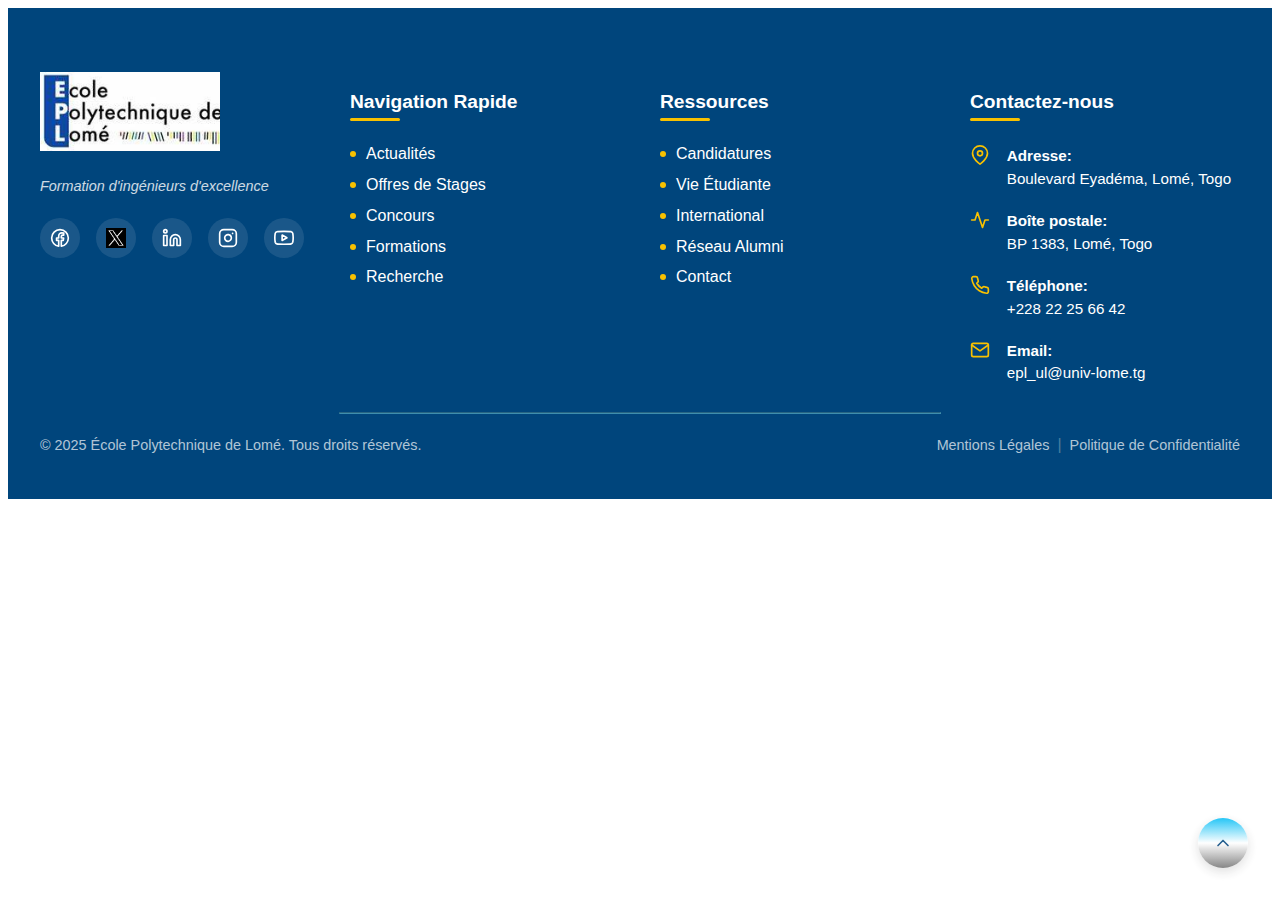
<file: footer.html>
<!DOCTYPE html>
<html lang="fr">
<head>
    <meta charset="UTF-8">
    <meta name="viewport" content="width=device-width, initial-scale=1.0">
    <title>Pied de la page de l'Ecole Polytechnique de Lomé</title>
    <link rel="stylesheet" href="footer.css">
</head>
<body>
    
</body>

<footer class="footer">
    <div class="footer-container">
    <!-- Première colonne -->
    <div class="footer-column">
        <div class="footer-logo">
        <img src="LogoEPL.png" alt="Logo EPL" class="footer-logo-img">
        <p class="footer-slogan">Formation d'ingénieurs d'excellence</p>
        </div>
        <div class="footer-social">
        <a href="https://tr.ee/Nsa4Pq2EJ6" class="social-link" aria-label="Facebook">
            <svg class="social-icon" viewBox="0 0 24 24">
            <path d="M12 2C6.477 2 2 6.477 2 12c0 4.991 3.657 9.128 8.438 9.879V14.89h-2.54V12h2.54V9.797c0-2.506 1.492-3.89 3.777-3.89 1.094 0 2.238.195 2.238.195v2.46h-1.26c-1.243 0-1.63.771-1.63 1.562V12h2.773l-.443 2.89h-2.33v6.989C18.343 21.129 22 16.99 22 12c0-5.523-4.477-10-10-10z"/>
            </svg>
        </a>
        <a href="https://twitter.com/Epl_Univlome" class="social-link" aria-label="Twitter">
            <img src="twitter.png" alt="EPL sur Twitter" class="social-icon">
        </a>
        <a href="https://tr.ee/duaPZBWeW3" class="social-link" aria-label="LinkedIn">
            <svg class="social-icon" viewBox="0 0 24 24">
            <path d="M16 8a6 6 0 0 1 6 6v7h-4v-7a2 2 0 0 0-2-2 2 2 0 0 0-2 2v7h-4v-7a6 6 0 0 1 6-6z"/>
            <rect x="2" y="9" width="4" height="12"/>
            <circle cx="4" cy="4" r="2"/>
            </svg>
        </a>
        <a href="https://instagram.com/epl" class="social-link" aria-label="Instagram">
            <svg class="social-icon" viewBox="0 0 24 24">
            <rect x="2" y="2" width="20" height="20" rx="5" ry="5"/>
            <path d="M16 11.37A4 4 0 1 1 12.63 8 4 4 0 0 1 16 11.37z"/>
            <line x1="17.5" y1="6.5" x2="17.51" y2="6.5"/>
            </svg>
        </a>
        <a href="https://tr.ee/EcmdW56Dw4" class="social-link" aria-label="YouTube">
            <svg class="social-icon" viewBox="0 0 24 24">
            <path d="M22.54 6.42a2.78 2.78 0 0 0-1.94-2C18.88 4 12 4 12 4s-6.88 0-8.6.46a2.78 2.78 0 0 0-1.94 2A29 29 0 0 0 1 11.75a29 29 0 0 0 .46 5.33A2.78 2.78 0 0 0 3.4 19c1.72.46 8.6.46 8.6.46s6.88 0 8.6-.46a2.78 2.78 0 0 0 1.94-2 29 29 0 0 0 .46-5.25 29 29 0 0 0-.46-5.33z"/>
            <polygon points="9.75 15.02 15.5 11.75 9.75 8.48 9.75 15.02"/>
            </svg>
        </a>
        </div>
    </div>
    
    <!-- Deuxième colonne - Navigation Rapide -->
    <div class="footer-column">
        <h3 class="footer-heading">Navigation Rapide</h3>
        <ul class="footer-links">
        <li><a href="/actualites" class="footer-link">Actualités</a></li>
        <li><a href="/stages" class="footer-link">Offres de Stages</a></li>
        <li><a href="/concours" class="footer-link">Concours</a></li>
        <li><a href="/formations" class="footer-link">Formations</a></li>
        <li><a href="/recherche" class="footer-link">Recherche</a></li>
        </ul>
    </div>
    
    <!-- Troisième colonne - Ressources -->
    <div class="footer-column">
        <h3 class="footer-heading">Ressources</h3>
        <ul class="footer-links">
        <li><a href="/candidatures" class="footer-link">Candidatures</a></li>
        <li><a href="/vie-etudiante" class="footer-link">Vie Étudiante</a></li>
        <li><a href="/international" class="footer-link">International</a></li>
        <li><a href="/alumni" class="footer-link">Réseau Alumni</a></li>
        <li><a href="/contact" class="footer-link">Contact</a></li>
        </ul>
    </div>

    <!-- Quatrième colonne - Contact -->
    <div class="footer-column">
        <h3 class="footer-heading">Contactez-nous</h3>
        <address class="footer-contact">
        <div class="contact-item">
            <div class="contact-icon">
            <svg viewBox="0 0 24 24" class="icon">
                <path d="M21 10c0 7-9 13-9 13s-9-6-9-13a9 9 0 0 1 18 0z"/>
                <circle cx="12" cy="10" r="3"/>
            </svg>
            </div>
            <div class="contact-text">
            <strong>Adresse:</strong><br>
            Boulevard Eyadéma, Lomé, Togo
            </div>
        </div>
        <div class="contact-item">
            <div class="contact-icon">
            <svg viewBox="0 0 24 24" class="icon">
                <path d="M22 12h-4l-3 9L9 3l-3 9H2"/>
            </svg>
            </div>
            <div class="contact-text">
            <strong>Boîte postale:</strong><br>
            BP 1383, Lomé, Togo
            </div>
        </div>
        <div class="contact-item">
            <div class="contact-icon">
            <svg viewBox="0 0 24 24" class="icon">
                <path d="M22 16.92v3a2 2 0 0 1-2.18 2 19.79 19.79 0 0 1-8.63-3.07 19.5 19.5 0 0 1-6-6 19.79 19.79 0 0 1-3.07-8.67A2 2 0 0 1 4.11 2h3a2 2 0 0 1 2 1.72 12.84 12.84 0 0 0 .7 2.81 2 2 0 0 1-.45 2.11L8.09 9.91a16 16 0 0 0 6 6l1.27-1.27a2 2 0 0 1 2.11-.45 12.84 12.84 0 0 0 2.81.7A2 2 0 0 1 22 16.92z"/>
            </svg>
            </div>
            <div class="contact-text">
            <strong>Téléphone:</strong><br>
            +228 22 25 66 42
            </div>
        </div>
        <div class="contact-item">
            <div class="contact-icon">
            <svg viewBox="0 0 24 24" class="icon">
                <path d="M4 4h16c1.1 0 2 .9 2 2v12c0 1.1-.9 2-2 2H4c-1.1 0-2-.9-2-2V6c0-1.1.9-2 2-2z"/>
                <polyline points="22,6 12,13 2,6"/>
            </svg>
            </div>
            <div class="contact-text">
            <strong>Email:</strong><br>
            <a href="mailto:epl_ul@univ-lome.tg" class="contact-email">epl_ul@univ-lome.tg</a>
            </div>
        </div>
        </address>
    </div>
    </div>
    
    <!-- Séparateur -->
    <hr class="my-4">
    
    <!-- Bas de footer avec copyright -->
    <div class="footer-bottom">
    <p class="copyright">© 2025 École Polytechnique de Lomé. Tous droits réservés.</p>
    <div class="legal-links">
        <a href="mentions-legales" class="legal-link">Mentions Légales</a>
        <span class="link-separator">|</span>
        <a href="/politique-confidentialite" class="legal-link">Politique de Confidentialité</a>
    </div>
    </div>
    
    <!-- Bouton retour en haut -->
    <a href="#top" class="back-to-top" aria-label="Retour en haut de page">
    <svg viewBox="0 0 24 24" class="back-to-top-icon">
        <path d="M18 15l-6-6-6 6"/>
    </svg>
    </a>
</footer>
</html>
</file>
<file: footer.css>
/*STYLES DE BASE DU PIED DE PAGE
Configuration de base pour l'ensemble de la section du pied de page */
.footer {
    background-color: #00457c;
    color: #ffffff;
    padding: 4rem 2rem 2rem;
    position: relative;
    font-family: 'Segoe UI', Tahoma, Geneva, Verdana, sans-serif;
}

/*MISE EN PAGE DU PIED DE PAGE
Disposition en grille pour les colonnes du pied de page*/
.footer-container {
    display: grid;
    grid-template-columns: repeat(auto-fit, minmax(250px, 1fr));
    gap: 2.5rem;
    max-width: 1200px;
    margin: 0 auto;
}

/*SECTION LOGO ET SLOGAN
Stylisation du logo et du slogan associé*/
.footer-logo {
    margin-bottom: 1.5rem;
}

.footer-logo-img {
    max-width: 180px;
    height: auto;
    margin-bottom: 0.5rem;
}

.footer-slogan {
    font-style: italic;
    opacity: 0.8;
    font-size: 0.9rem;
}

/*ICÔNES DES RÉSEAUX SOCIAUX
Stylisation et interaction pour les liens des réseaux sociaux*/
.footer-social {
    display: flex;
    gap: 1rem;
    margin-top: 1.5rem;
}

.social-link {
    display: flex;
    align-items: center;
    justify-content: center;
    width: 40px;
    height: 40px;
    background-color: rgba(255, 255, 255, 0.1);
    border-radius: 50%;
    transition: all 0.3s ease;
}

.social-link:hover {
    background-color: #f8c100;
    transform: translateY(-3px);
}

.social-icon {
    width: 20px;
    height: 20px;
    fill: none;
    stroke: #ffffff;
    stroke-width: 2;
    stroke-linecap: round;
    stroke-linejoin: round;
}
.social-icon[aria-label="Twitter"] {
    fill: #ffffff !important;
    stroke: none !important;
    width: 20px;
    height: 20px;
    background: transparent !important;
    
}
.social-link:hover .social-icon {
    stroke: #00457c;
}

/*TITRES DES COLONNES
Stylisation des titres de section avec effet de soulignement*/
.footer-heading {
    font-size: 1.2rem;
    font-weight: 600;
    margin-bottom: 1.5rem;
    position: relative;
    padding-bottom: 0.5rem;
}

.footer-heading::after {
    content: '';
    position: absolute;
    bottom: 0;
    left: 0;
    width: 50px;
    height: 3px;
    background-color: #f8c100;
    border-radius: 2px;
}

/*LIENS DE NAVIGATION DU PIED DE PAGE
Stylisation des liens cliquables avec effets de survole */
.footer-links {
    list-style: none;
    padding: 0;
    margin: 0;
}

.footer-links li {
    margin-bottom: 0.8rem;
}

.footer-link {
    color: #ffffff;
    text-decoration: none;
    transition: all 0.3s ease;
    display: block;
    position: relative;
    padding-left: 1rem;
}

.footer-link::before {
    content: '';
    position: absolute;
    left: 0;
    top: 50%;
    width: 6px;
    height: 6px;
    background-color: #f8c100;
    border-radius: 50%;
    transform: translateY(-50%);
    transition: all 0.3s ease;
}

.footer-link:hover {
    color: #f8c100;
    padding-left: 1.2rem;
}

.footer-link:hover::before {
    width: 8px;
    height: 8px;
}

/*INFORMATIONS DE CONTACT
Stylisation des détails de contact et des icônes*/
.footer-contact {
    font-style: normal;
}

.contact-item {
    display: flex;
    margin-bottom: 1.2rem;
    align-items: flex-start;
}

.contact-icon {
    margin-right: 0.8rem;
    min-width: 24px;
}

.icon {
    width: 20px;
    height: 20px;
    fill: none;
    stroke: #f8c100;
    stroke-width: 2;
    stroke-linecap: round;
    stroke-linejoin: round;
}

.contact-text {
    font-size: 0.95rem;
    line-height: 1.5;
}

.contact-email {
    color: #ffffff;
    text-decoration: none;
    transition: color 0.3s ease;
}

.contact-email:hover {
    color: #f8c100;
    text-decoration: underline;
}

/*SECTION BASSE DU PIED DE PAGE
Styles pour le copyright et les liens légaux*/
.footer-bottom {
    max-width: 1200px;
    margin: 0 auto;
    display: flex;
    flex-wrap: wrap;
    justify-content: space-between;
    align-items: center;
    gap: 1rem;
}

.copyright {
    font-size: 0.9rem;
    color: rgba(255, 255, 255, 0.7);
}

.legal-links {
    display: flex;
    flex-wrap: wrap;
    gap: 0.5rem;
    align-items: center;
}

.legal-link {
    color: rgba(255, 255, 255, 0.7);
    text-decoration: none;
    font-size: 0.9rem;
    transition: color 0.3s ease;
}

.legal-link:hover {
    color: #f8c100;
}

.link-separator {
    color: rgba(255, 255, 255, 0.3);
}

/*BOUTON RETOUR EN HAUT
Styles pour la fonctionnalité du bouton retour en haut */
.back-to-top {
    position: fixed;
    bottom: 2rem;
    right: 2rem;
    width: 50px;
    height: 50px;
    background:linear-gradient( rgb(0, 188, 245), #ffffff, #727272); /* Couleur de fond */
    border-radius: 50%;
    display: flex;
    align-items: center;
    justify-content: center;
    box-shadow: 0 4px 12px rgba(0, 0, 0, 0.15);
    transition: all 0.3s ease;
    opacity: 0.85;
    z-index: 999;
}

#backToTopButton.show {
    opacity: 1;
}

.back-to-top:hover {
    opacity: 1;
    transform: translateY(-5px);
    box-shadow: 0 6px 15px rgba(0, 0, 0, 0.25);
}

.back-to-top-icon {
    width: 20px;
    height: 20px;
    fill: none;
    stroke: #00457c;
    stroke-width: 2;
    stroke-linecap: round;
    stroke-linejoin: round;
}
hr {
    border-color: #7ed6df;
    width: 50%;
    opacity: 50%
}


/* Media queries pour responsivité */
@media (max-width: 768px) {
    .footer {
        padding: 3rem 1.5rem 6rem;
    }
    
    .footer-container {
        gap: 2rem;
    }
    
    .footer-bottom {
        flex-direction: column;
        text-align: center;
    }
    
    .legal-links {
        justify-content: center;
    }
}
</file>
